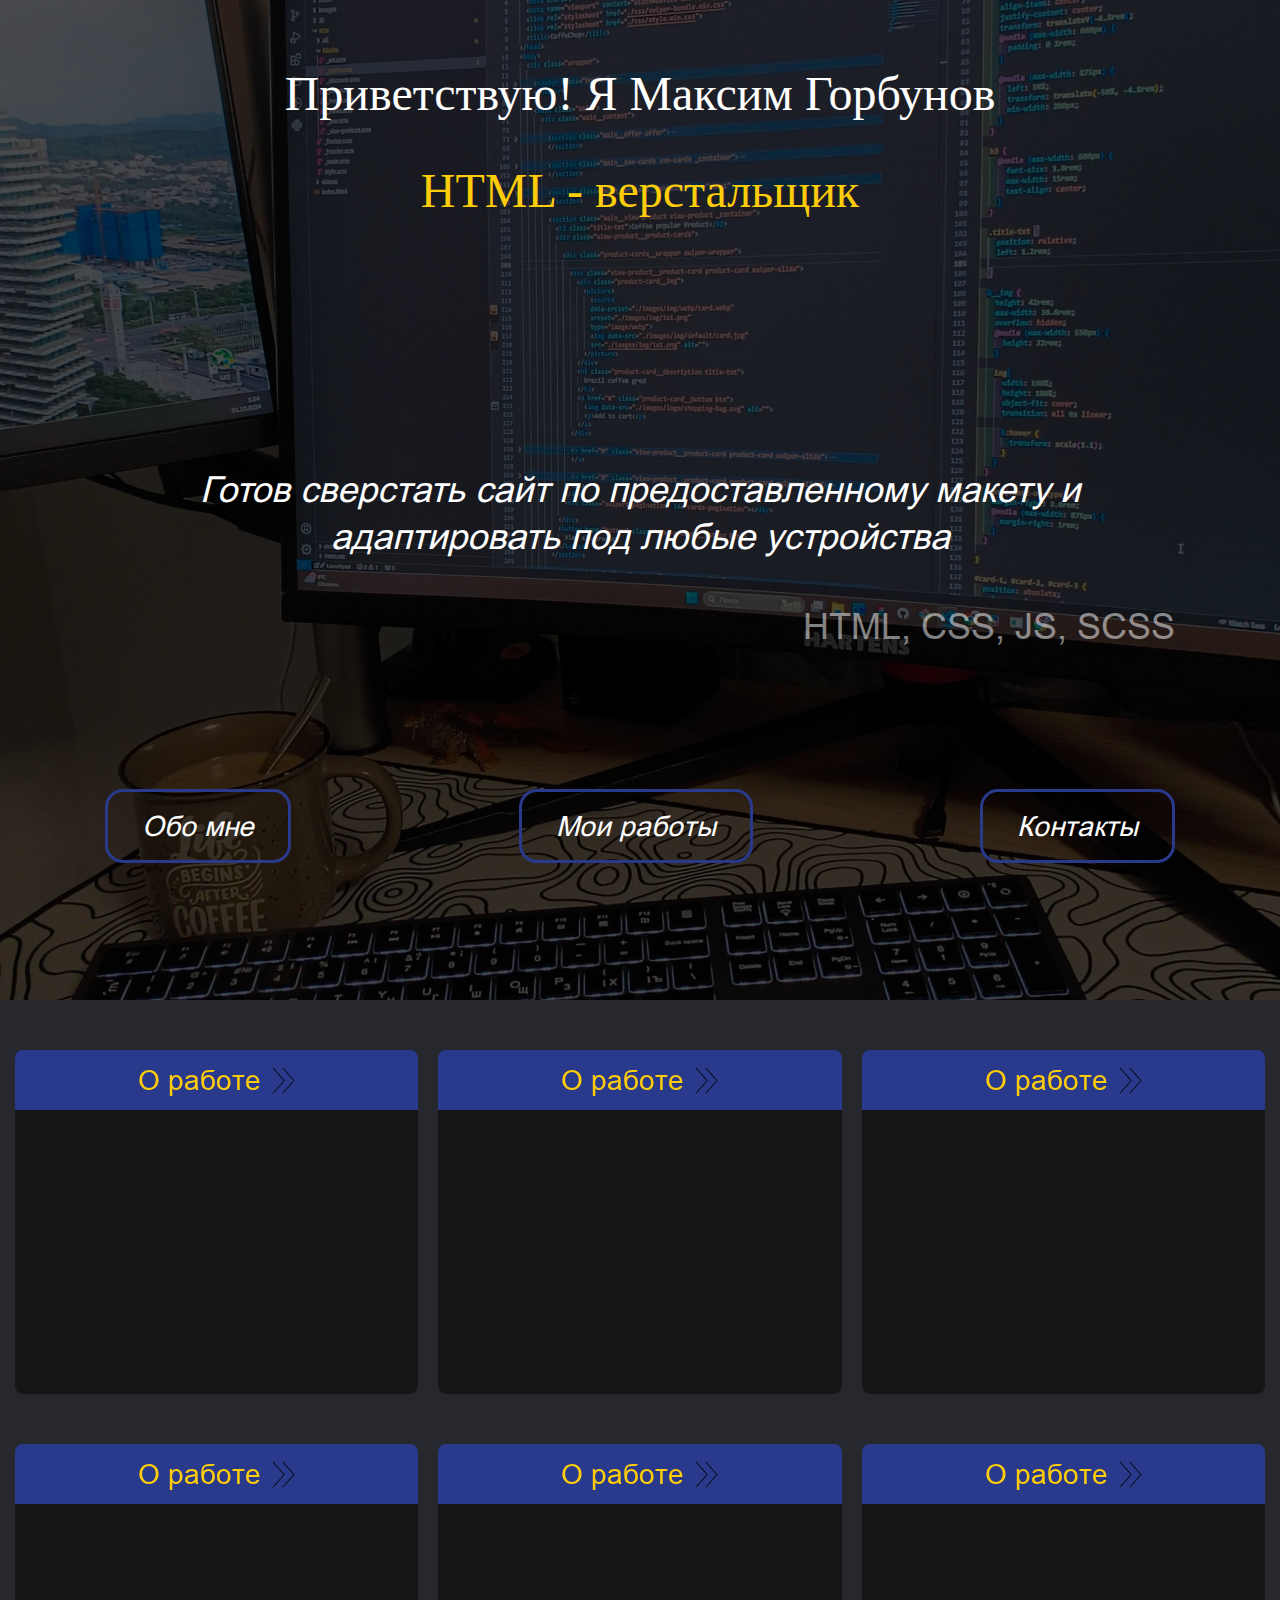
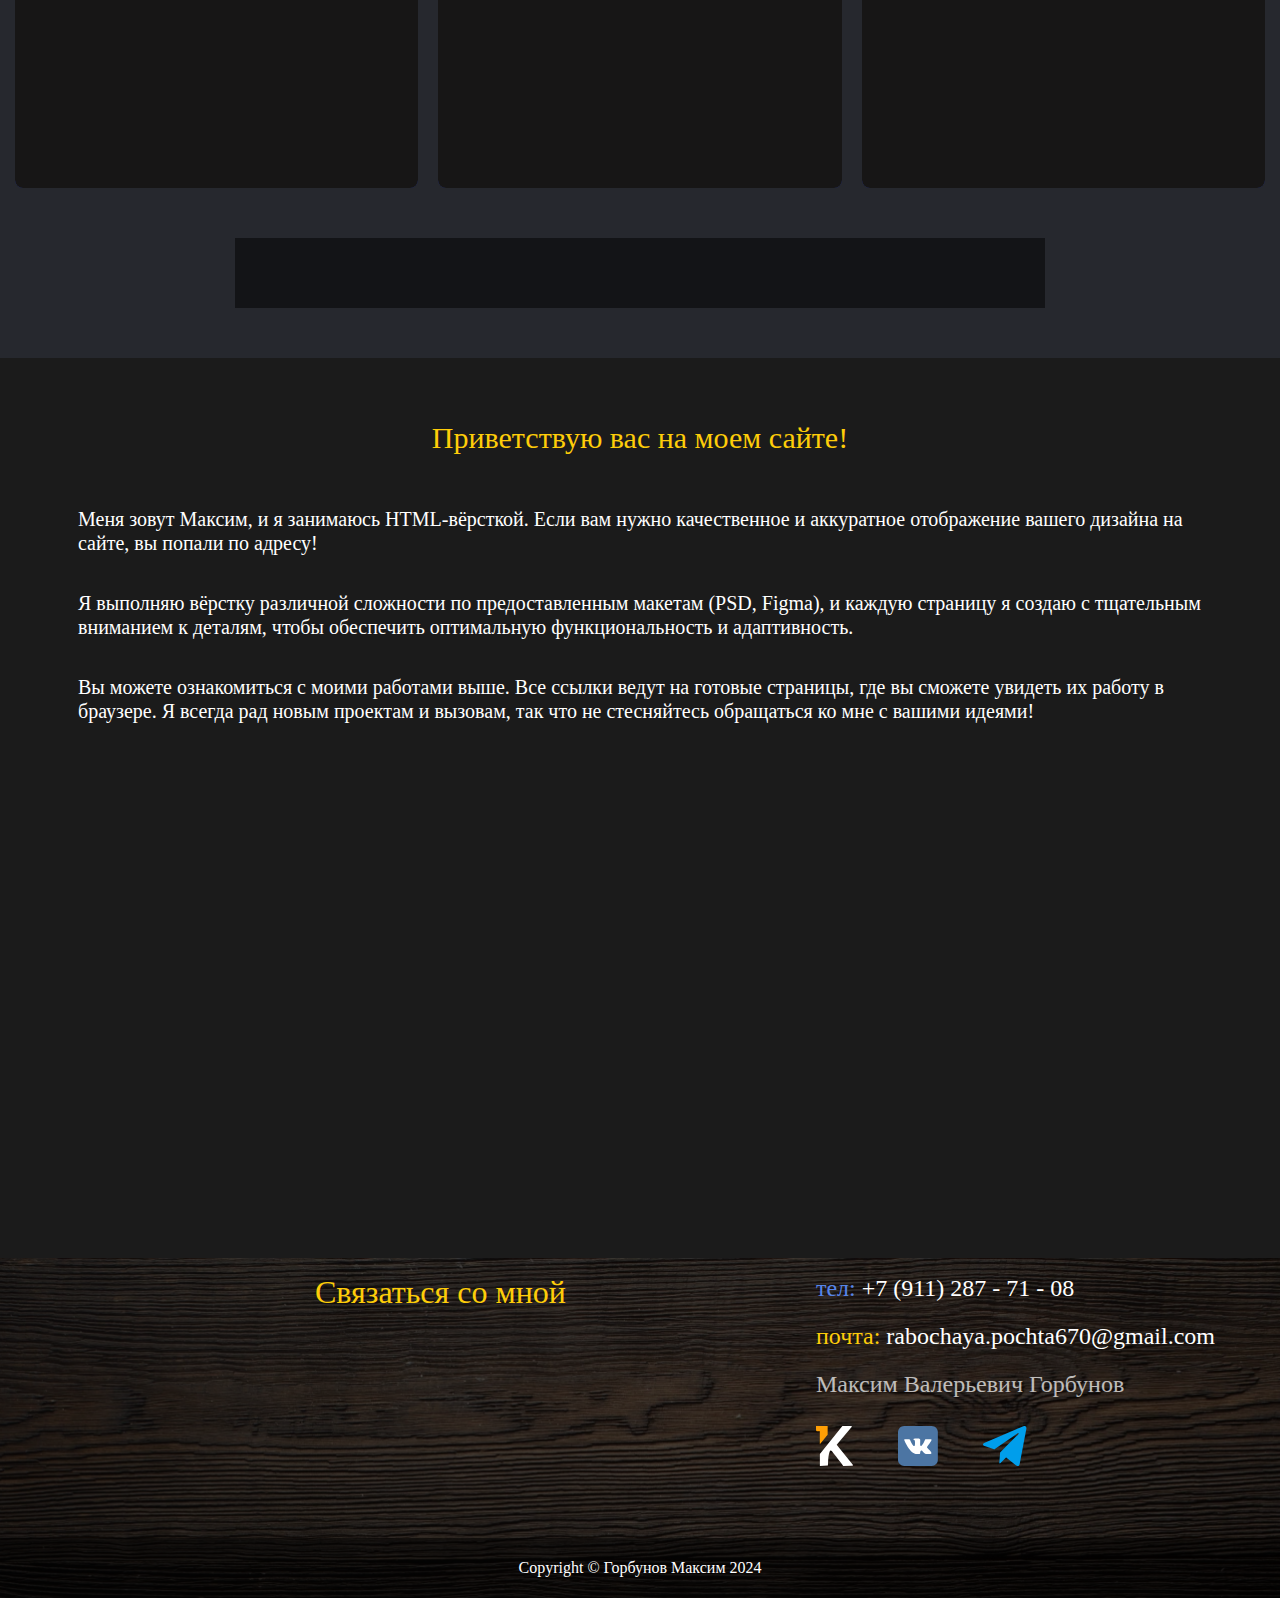
<file: index.html>
<!DOCTYPE html>
<html lang="ru">
<head>
  <meta charset="UTF-8">
  <meta name="viewport" content="width=device-width, initial-scale=1.0, user-scalable=no">
  <link rel="stylesheet" href="./css/swiper-bundle.min.css">
  <link rel="stylesheet" href="./css/style.min.css">
  <link rel="icon" href="./images/favicon/icon.ico">
  <title>HTML - верстальщик | Портфолио</title>
</head>
<body>
  <div class="wrapper">

    <header class="header">
      <div class="header__content">

        <div class="header__title">
          <h1>Приветствую! Я Максим Горбунов </h1>
          <p>HTML - верстальщик</p>
        </div>

        <p class="header__subtitle">
          Готов сверстать сайт по предоставленному 
          макету и адаптировать под любые устройства
        </p>

        <nav class="header__nav nav">
          <ul class="nav__list">
            <li class="nav__item">
              <a href="#about" class="nav__link">Обо мне</a>
            </li>
            <li class="nav__item">
              <a href="#myWorks" class="nav__link">Мои работы</a>
            </li>
            <li class="nav__item">
              <a href="#call" class="nav__link">Контакты</a>
            </li>
          </ul>
        </nav>

      </div>
    </header>

    <main class="main">
      <div class="main__content">

        <section class="main__slider slider swiper _container" id="myWorks">
          <div class="slider__wrapper swiper-wrapper">
            
            <div class="slide__wrapper swiper-slide">
              <section class="slider__slide slide light">
                <div class="slide__more-info more-info">
                  <h3 class="more-info__title">Coffeman</h3>
                  <a href="./sites/Coffeman/index.html" 
                  target="_blank" eclass="more-info__link">Смотреть</a>
                  <p>Использовались: HTML, CSS, JS, SCSS, методология БЭМ.</p>
                  <p>Адаптивная вёрстка</p>
                </div>
                <div class="slide__for-slide">
                  <h2>О работе</h2>
                  <img src="./images/logo/row.svg" alt="imge">
                </div>
                <div class="slide__img">
                  <picture>
                    <source 
                    data-srcset="./images/slider/webp/slide-1.webp"
                    srcset="./images/1x1.png"
                    type="image/webp">
                    <img data-src="./images/slider/default/slide-1.jpg" 
                    src="./images/1x1.png" alt="image">
                  </picture>
                </div>
              </section>
  
              <section class="slider__slide slide">
                <div class="slide__more-info more-info">
                  <h3 class="more-info__title">...</h3>
                  <a href="#" class="more-info__link">Смотреть</a>
                  <p>Использовались:</p>
                  <p></p>
                </div>
                <div class="slide__for-slide">
                  <h2>О работе</h2>
                  <img src="./images/logo/row.svg" alt="imge">
                </div>
                <div class="slide__img">
                  <picture>
                    <source 
                    data-srcset="./images/min.png"
                    srcset="./images/1x1.png"
                    type="image/webp">
                    <img data-src="./images/min.png" 
                    src="./images/1x1.png" alt="image">
                  </picture>
                </div>
              </section>
            </div>

            <div class="slide__wrapper swiper-slide">
              <section class="slider__slide slide">
                <div class="slide__more-info more-info">
                  <h3 class="more-info__title">Polymerkis</h3>
                  <a href="#" class="more-info__link">Смотреть</a>
                  <p>Использовались: HTML, CSS, JS, SCSS, методология БЭМ.</p>
                  <p>Адаптивная вёрстка</p>
                </div>
                <div class="slide__for-slide">
                  <h2>О работе</h2>
                  <img src="./images/logo/row.svg" alt="imge">
                </div>
                <div class="slide__img">
                  <picture>
                    <source 
                    data-srcset="./images/slider/webp/slide-2.webp"
                    srcset="./images/1x1.png"
                    type="image/webp">
                    <img data-src="./images/slider/default/slide-2.jpg" 
                    src="./images/1x1.png" alt="image">
                  </picture>
                </div>
              </section>
  
              <section class="slider__slide slide">
                <div class="slide__more-info more-info">
                  <h3 class="more-info__title">...</h3>
                  <a href="#" class="more-info__link">Смотреть</a>
                  <p>Использовались:</p>
                  <p></p>
                </div>
                <div class="slide__for-slide">
                  <h2>О работе</h2>
                  <img src="./images/logo/row.svg" alt="imge">
                </div>
                <div class="slide__img">
                  <picture>
                    <source 
                    data-srcset="./images/min.png"
                    srcset="./images/1x1.png"
                    type="image/webp">
                    <img data-src="./images/min.png" 
                    src="./images/1x1.png" alt="image">
                  </picture>
                </div>
              </section>
            </div>

            <div class="slide__wrapper swiper-slide">
              <section class="slider__slide slide">
                <div class="slide__more-info more-info">
                  <h3 class="more-info__title">...</h3>
                  <a href="#" class="more-info__link">Смотреть</a>
                  <p>Использовались:</p>
                  <p></p>
                </div>
                <div class="slide__for-slide">
                  <h2>О работе</h2>
                  <img src="./images/logo/row.svg" alt="imge">
                </div>
                <div class="slide__img">
                  <picture>
                    <source 
                    data-srcset="./images/min.png"
                    srcset="./images/1x1.png"
                    type="image/webp">
                    <img data-src="./images/min.png" 
                    src="./images/1x1.png" alt="image">
                  </picture>
                </div>
              </section>
  
              <section class="slider__slide slide">
                <div class="slide__more-info more-info">
                  <h3 class="more-info__title">...</h3>
                  <a href="#" class="more-info__link">Смотреть</a>
                  <p>Использовались:</p>
                  <p></p>
                </div>
                <div class="slide__for-slide">
                  <h2>О работе</h2>
                  <img src="./images/logo/row.svg" alt="imge">
                </div>
                <div class="slide__img">
                  <picture>
                    <source 
                    data-srcset="./images/min.png"
                    srcset="./images/1x1.png"
                    type="image/webp">
                    <img data-src="./images/min.png" 
                    src="./images/1x1.png" alt="image">
                  </picture>
                </div>
              </section>
            </div>

          </div>

          <div class="swiper__nav-wrapper">
            <div class="swiper__nav">
              <div class="swiper-pagination"></div>
              <div class="swiper__button">
                <div class="swiper-button-prev"></div>
                <div class="swiper-button-next"></div>  
              </div>
            </div>
          </div>
        </section>

        <section class="main__about about" id="about">
          <div class="about__content _container">

            <div class="about__title-about title-about">

              <!-- Картинка -->

              <!-- <div class="title-about__img image"> 
                <picture>
                  <source 
                  data-srcset="./images/img/webp/i.webp"
                  srcset="./images/1x1.png"
                  type="image/webp">
                  <img data-src="./images/img/default/i.jpg" src="./images/1x1.png" alt="">
                </picture>
              </div> -->

              <div class="title-about__info">
                <h2>Приветствую вас на моем сайте!</h2>
                <p>
                  Меня зовут Максим, и я занимаюсь HTML-вёрсткой. Если 
                  вам нужно качественное и аккуратное отображение вашего 
                  дизайна на сайте, вы попали по адресу!
                </p>
                <p>
                  Я выполняю вёрстку различной сложности по предоставленным 
                  макетам (PSD, Figma), и каждую страницу я создаю с 
                  тщательным вниманием к деталям, чтобы обеспечить 
                  оптимальную функциональность и адаптивность. 
                </p>
                <p>
                  Вы можете ознакомиться с моими работами выше. Все ссылки 
                  ведут на готовые страницы, где вы сможете увидеть их работу 
                  в браузере. Я всегда рад новым проектам и вызовам, так что не 
                  стесняйтесь обращаться ко мне с вашими идеями! 
                </p>
              </div>

            </div>

          </div>
        </section>

      </div>
    </main>

    <footer class="footer" id="call">
      <div class="footer__content">
        <div class="footer__upper _container">
          <h2>Связаться со мной</h2>
          <div class="footer__call call">
            <div class="call__phone">
              <span>тел: </span><a href="tel:89112877108" title="позвонить">+7 (911) 287 - 71 - 08</a>
            </div>
            <div class="call__mail">
              <span>почта: </span>
              <a href="mailto:rabochaya.pochta670@gmail.com" title="написать на почну">rabochaya.pochta670@gmail.com</a>
            </div>
            <div class="call__name">
              Максим Валерьевич Горбунов
            </div>
            <ul class="call__list">
              <li class="call__item">
                <a href="https://kwork.ru/user/ushakow_67" target="_blank" title="На профиль Kwork"><img src="./images/logo/kwork.svg" alt="Kwork"></a>
              </li>
              <li class="call__item">
                <a href="https://vk.com/sai_mink" target="_blank" title="Написать в VK"><img src="./images/logo/vk.svg" alt="VK"></a>
              </li>
              <li class="call__item">
                <a href="https://t.me/Ishi_cw" target="_blank" title="Написать в Telegram"><img src="./images/logo/tg.svg" alt="Telegram"></a>
              </li>
            </ul>
          </div>
        </div>
      </div>
      <div class="footer__lower">
        <a href="https://legalacts.ru/kodeks/GK-RF-chast-4/razdel-vii/" target="_blank">
          Copyright © Горбунов Максим 2024
        </a>
      </div>
    </footer>

  </div>
  <script src="./js/swiper-bundle.min.js"></script>
  <script src="./js/script.js"></script>
</body>
</html>
</file>
<file: css/style.min.css>
:root{--lightBlue: #5685EA;--background: #26282e;--darckenBlue: #29398B;--yellow: #FECD09;--white: #FFFFFF;--black: #000;--silver: rgb(27, 27, 27)}@font-face{font-family:"Inter";src:url(../fonts/Inter/)}@font-face{font-family:"Montserrat";src:url(../fonts/Montserrat/)}@font-face{font-family:"Roboto";src:url(../fonts/Roboto/)}@font-face{font-family:"Arial";src:url(../fonts/Arial.ttf)}.light .more-info{background-color:rgba(255,255,255,.7)}.light .more-info h3{color:#000}.light .more-info p{color:#000;opacity:1}.light .more-info a{color:var(--black);border:2px solid var(--lightBlue)}.light .more-info a:hover{border:2px solid var(--yellow)}.image{overflow:hidden;background:url(../images/gif.gif) center/50px no-repeat;z-index:300}*,*::before,*::after{padding:0;margin:0;border:0;box-sizing:border-box}a{text-decoration:none;color:inherit}ul,ol,li{list-style:none}img{height:auto;display:block}h1,h2,h3,h4,h5,h6{font-size:inherit;font-weight:inherit}input,textarea,button{margin:0;padding:0;border:none;outline:none;background:none;font-family:inherit;font-size:inherit;color:inherit;box-sizing:border-box;-webkit-appearance:none;-moz-appearance:none;appearance:none}html,body{height:100%;line-height:1;color:#000;background-color:var(--background);font-family:"Inter"}html{font-size:62.5%}body{font-size:1.6rem}.wrapper{min-height:100%;overflow:hidden}._container{margin:0 auto;padding:0 1.5rem;box-sizing:border-box;max-width:1900px}.header{width:100%;height:100vh;min-height:1000px;max-height:1600px;background:url(../images/img/webp/background-1920.webp) no-repeat center/auto;position:relative;background-attachment:fixed;position:relative}@media(min-width: 1921px){.header{background:url(../images/img/webp/background-2560.webp) no-repeat center/auto;background-attachment:fixed}}.header__background{width:100%;height:100vh;min-height:90rem;position:fixed;z-index:1}.header__background img{width:100%;height:100%;-o-object-fit:cover;object-fit:cover}.header::after{content:"";position:absolute;top:0;left:0;width:100%;height:100%;background-color:var(--black);opacity:.7;z-index:1}.header__content{width:100%;height:100%;display:flex;flex-direction:column;align-items:center;justify-content:space-between;padding:6rem 1.5rem;box-sizing:border-box;margin:0 auto;max-width:1100px}@media(max-width: 780px){.header__content{padding-bottom:2rem;justify-content:flex-start}}.header__title{display:flex;align-items:center;justify-content:space-between;max-width:100rem;padding:0 4rem;display:flex;flex-direction:column}@media(max-width: 780px){.header__title{margin-bottom:9rem}}@media(max-width: 540px){.header__title{padding:0 1rem}}.header__title h1{font-size:4.8rem;font-weight:400;color:var(--white);text-align:center;z-index:3;margin-bottom:4rem;line-height:1.4}@media(max-width: 780px){.header__title h1{font-size:3.4rem}}.header__title p{font-size:4.8rem;font-weight:400;color:var(--yellow);text-align:center;z-index:3}@media(max-width: 780px){.header__title p{font-size:3rem}}.header__subtitle{font-size:3.6rem;color:var(--white);font-family:Arial;font-style:italic;max-width:110rem;padding:0 4rem;text-align:center;z-index:3;position:relative;line-height:1.3}@media(max-width: 780px){.header__subtitle{font-size:2.6rem;margin-bottom:14rem}}@media(max-width: 540px){.header__subtitle{padding:0 1rem}}.header__subtitle::after{position:absolute;content:"HTML, CSS, JS, SCSS";font-style:normal;display:flex;font-size:3.6rem;color:rgba(255,255,255,.5);right:0;bottom:-9rem}@media(max-width: 780px){.header__subtitle::after{font-size:2.4rem}}@supports not (background-image: url(../images/img/webp/background-1920.webp)){.header{background:url(../images/img/default/background-1920.jpg) no-repeat center/auto auto}}@media(min-width: 1921px){@supports not (background-image: url(../images/img/webp/background-2560.webp)){.header{background:url(../images/img/default/background-2560.jpg) no-repeat center/100%}}}@media(min-width: 2561px){.header{background:url(../images/img/webp/background-2560.webp) no-repeat center/100% auto;background-attachment:fixed}}.nav{width:100%;margin-bottom:10rem}@media(max-width: 780px){.nav{margin-bottom:0rem}}.nav__list{display:flex;align-items:center;max-width:1156px;justify-content:space-between;margin:0 auto}@media(max-width: 780px){.nav__list{flex-direction:column;margin-top:6rem}}.nav__item{z-index:3;font-style:italic;font-size:3.6rem;font-family:"Arial";color:var(--white)}@media(max-width: 780px){.nav__item{margin-bottom:10rem}}.nav__item:not(:last-of-type){margin-right:2rem}@media(max-width: 780px){.nav__item:not(:last-of-type){margin-right:0}}@media(max-width: 1300px){.nav__item{font-size:2.8rem}}.nav__link{padding:1.8rem 3.4rem;border:3px solid var(--darckenBlue);border-radius:1.8rem;transition:all .2s linear}.nav__link:hover{border:3px solid var(--yellow)}.main{width:100%;height:auto}.main__content{width:100%;display:flex;flex-direction:column;align-items:center}.slider{width:100%;margin:5rem 0}.slider__wrapper{width:100%;display:flex}.slide{max-width:59.5rem;width:100%;max-height:90rem;height:100%;display:flex;align-items:center;flex-direction:column;border-radius:8px;position:relative;background-color:var(--darckenBlue);z-index:100;overflow:hidden;cursor:pointer}.slide__wrapper{width:100%;height:auto;display:flex;flex-direction:column}.slide__wrapper .slide:not(:last-of-type){margin-right:5rem;margin-bottom:5rem}@media(max-width: 1300px){.slide{max-height:60rem}}@media(max-width: 620px){.slide{max-height:90rem}}.slide:hover .slide__img{position:relative}.slide:hover .slide__img::after{position:absolute;content:"";top:0;left:0;width:100%;height:100%;background-color:rgba(0,0,0,.1);z-index:0}.slide__for-slide{display:flex;align-items:center;justify-content:center;min-height:60px;width:100%;cursor:pointer}.slide__for-slide h2{font-size:2.8rem;color:var(--yellow);font-family:"Arial";margin-right:1.1rem}@media(max-width: 1100px){.slide__for-slide h2{font-size:2.4rem}}.slide__for-slide img{transition:all .3s linear}.slide__img{width:100%;height:100%}.slide__img img{width:100%;height:100%;-o-object-fit:cover;object-fit:cover}.more-info{opacity:0;visibility:hidden;position:absolute;top:6rem;left:0;width:100%;padding:1.5rem 2rem .5rem;display:flex;flex-direction:column;align-items:center;background-color:rgba(0,0,0,.7);transition:all .3s linear;z-index:1}.more-info h3{font-size:2.4rem;color:var(--white);font-family:"Arial";text-align:center}.more-info a{margin:2rem 0;border:2px solid var(--yellow);border-radius:1rem;padding:1rem 2rem;color:var(--backgroundBlue);font-size:2.4rem;font-family:"Arial";transition:all .3s linear;z-index:50;color:var(--white)}.more-info a:hover{border:2px solid var(--lightBlue)}.more-info p{font-size:1.6rem;color:var(--white);font-family:"Arial";text-align:start;line-height:1.4;margin-bottom:1rem;opacity:.6;margin-right:auto}.slide._active .more-info{opacity:1;visibility:visible}.slide._active .slide__for-slide img{transform:rotate(90deg)}.swiper__nav-wrapper{position:relative;height:12rem}@media(max-width: 700px){.swiper__nav-wrapper{height:5rem}}.swiper__nav{transform:translateY(5rem);margin:0 auto;position:relative;width:100%;max-width:81rem;height:8rem;background-color:rgba(0,0,0,.5)}@media(max-width: 700px){.swiper__nav{height:2rem}}.swiper__button .swiper-button-prev,.swiper__button .swiper-button-next{flex-shrink:0;width:6rem;height:6rem;border-radius:50%;transition:border .5s linear}.swiper__button .swiper-button-prev:hover,.swiper__button .swiper-button-next:hover{transition:border .5s linear;border:2px solid var(--lightBlue)}@media(max-width: 700px){.swiper__button .swiper-button-prev,.swiper__button .swiper-button-next{display:none}}.swiper__button .swiper-button-prev::after,.swiper__button .swiper-button-next::after{position:absolute;content:url(../images/logo/row-white.svg);height:100%;display:flex;align-items:center;justify-content:center}.swiper__button .swiper-button-prev{transform:rotate(180deg) translate(-20rem, 1.3rem)}@media(max-width: 700px){.swiper__button .swiper-button-prev{transform:rotate(180deg) translate(-16rem, 0.8rem)}}.swiper__button .swiper-button-prev::after{transform:translateY(-0.3rem) scale(1.2)}.swiper__button .swiper-button-next{transform:translate(-20rem, -1.3rem)}@media(max-width: 700px){.swiper__button .swiper-button-next{transform:translate(-16rem, -0.8rem)}}.swiper__button .swiper-button-next::after{transform:translateY(-0.3rem) scale(1.2)}.swiper-pagination-fraction{color:var(--yellow);font-size:2rem;transform:translateY(-2.5rem)}@media(max-width: 700px){.swiper-pagination-fraction{color:var(--black)}}.about{width:100%;background-color:var(--silver);min-height:90rem;padding:6.5rem 0}.about__content{max-width:1154px;box-sizing:border-box;margin:0 auto;display:flex;flex-direction:column}.about__title-about{display:flex;align-items:center;justify-content:space-between}@media(max-width: 900px){.title-about{flex-direction:column}}.title-about__img{background-color:#4859a1;margin-right:5rem;flex-shrink:0;width:38rem;height:38rem;border-radius:1rem;overflow:hidden}@media(max-width: 900px){.title-about__img{margin-bottom:4rem;max-width:38rem;max-height:38rem;width:auto;height:auto}}@media(max-width: 700px){.title-about__img{margin-bottom:3rem;margin-right:0}}.title-about__img img{width:100%;height:100%;-o-object-fit:cover;object-fit:cover}.title-about__info{width:100%;display:flex;flex-direction:column}.title-about__info h2{font-size:3rem;color:var(--yellow);font-weight:500;font-family:"Montserrat";margin-bottom:5.4rem;text-align:center}.title-about__info p{font-size:2rem;font-weight:500;color:var(--white);font-family:"Montserrat";margin-bottom:3.6rem;line-height:1.2}.footer{position:relative;width:100%;background:url(../images/img/webp/footer-1920.webp) no-repeat center/auto 100%}@media(min-width: 1921px){.footer{background:url(../images/img/webp/footer-2560.webp) no-repeat center/100% auto;background-attachment:scroll;z-index:100}}.footer::after{content:"";position:absolute;top:0;left:0;width:100%;height:100%;background-color:var(--black);opacity:.7;z-index:1}.footer__content{width:100%;min-height:28rem;display:flex;flex-direction:column;padding:1.8rem 5rem}@media(max-width: 900px){.footer__content{padding:1.8rem 1rem}}.footer__upper{display:flex;justify-content:space-between;width:100%}@media(max-width: 900px){.footer__upper{flex-direction:column}}.footer__upper h2{font-size:3.2rem;color:var(--yellow);font-family:Roboto;margin:0 auto;z-index:3}@media(max-width: 900px){.footer__upper h2{margin-bottom:4rem}}.footer__lower{min-height:6rem;background-color:rgba(0,0,0,.5);margin-top:auto;display:flex;align-items:center;justify-content:center;padding:1rem}.footer__lower a{font-size:1.6rem;color:var(--white);text-align:center;max-width:800px;line-height:1.2;z-index:3}.call{z-index:3;font-size:2.4rem;font-family:"Roboto";color:var(--white)}.call__phone,.call__mail,.call__name{margin-bottom:1.8rem}@media(max-width: 500px){.call__phone,.call__mail,.call__name{font-size:1.8rem}}.call__phone a:hover,.call__mail a:hover{text-decoration:underline;cursor:pointer}.call__phone span{color:var(--lightBlue)}.call__mail{width:100%}.call__mail span{color:var(--yellow);line-height:1.5}.call__name{opacity:.7}.call__list{margin-top:3rem;display:flex}.call__item:not(:last-of-type){margin-right:4.5rem}.call__item{transition:transform .3s linear}.call__item:hover{transform:rotate(360deg)}
</file>
